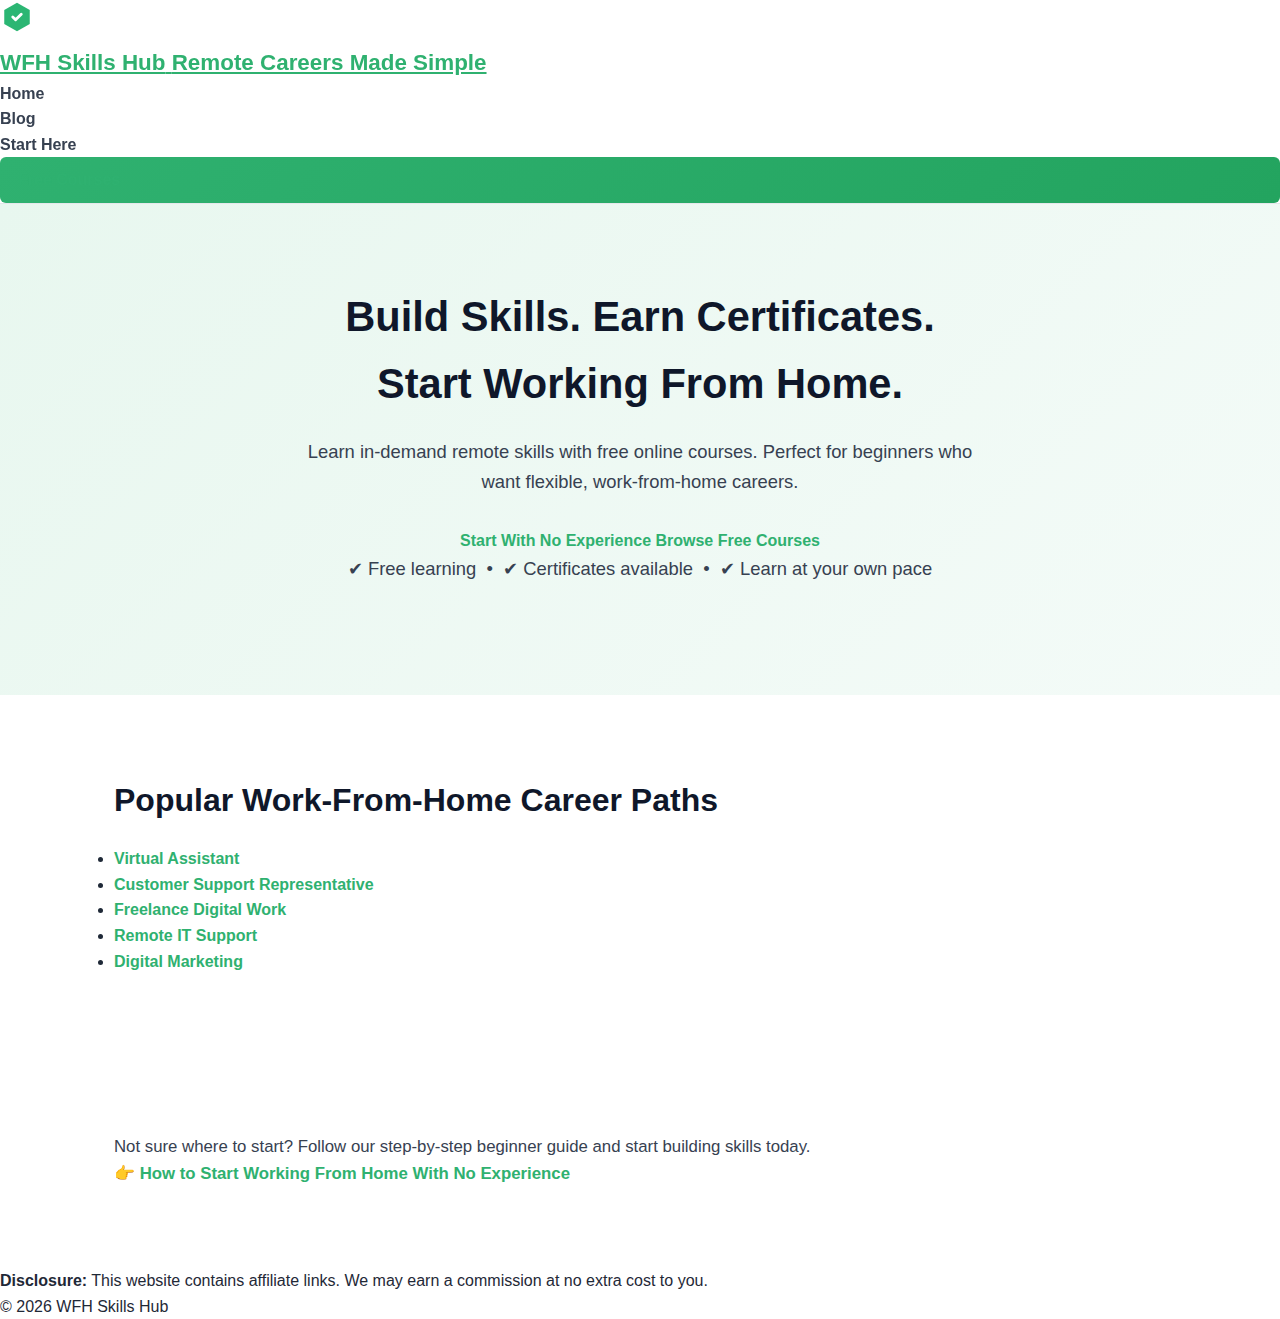
<file: Index.html>
<!DOCTYPE html>
<html lang="en">
<head>
  <meta charset="UTF-8" />
  <meta name="viewport" content="width=device-width, initial-scale=1.0" />

  <title>WFH Skills Hub – Learn Skills & Start Working From Home</title>
  <meta name="description" content="Discover beginner-friendly work-from-home careers and free online courses with certificates. Learn skills, get certified, and work remotely." />

  <link rel="stylesheet" href="/assets/css/style.css" />
</head>

<body>

<!-- ================= HEADER ================= -->
<header class="site-header">
  <div class="header-container">

    <!-- LOGO (OPTION 2 SVG) -->
    <div class="logo">
      <a href="/" class="logo-wrap">
        <svg width="34" height="34" viewBox="0 0 24 24" fill="none"
             xmlns="http://www.w3.org/2000/svg">
          <path d="M12 2L3 7V17L12 22L21 17V7L12 2Z"
                fill="#2bb673"/>
          <path d="M9 12L11 14L15 10"
                stroke="white"
                stroke-width="2"
                stroke-linecap="round"
                stroke-linejoin="round"/>
        </svg>
        <div>
          <span class="logo-text">WFH Skills Hub</span>
          <span class="logo-tagline">Remote Careers Made Simple</span>
        </div>
      </a>
    </div>

    <!-- NAV -->
    <nav class="main-nav">
      <ul>
        <li><a href="/">Home</a></li>
        <li><a href="/blog.html">Blog</a></li>
        <li><a href="/blog/work-from-home-no-experience.html">Start Here</a></li>
      </ul>
    </nav>

    <!-- CTA -->
    <div class="header-cta">
      <a href="https://alison.com/courses" target="_blank" rel="noopener noreferrer" class="cta-btn">
        Free Courses
      </a>
    </div>

  </div>
</header>

<!-- ================= HERO ================= -->
<section class="hero">
  <div class="hero-container">

    <div class="hero-content">
      <h1>
        Build Skills. Earn Certificates.<br />
        <span>Start Working From Home.</span>
      </h1>

      <p class="hero-subtitle">
        Learn in-demand remote skills with free online courses.
        Perfect for beginners who want flexible, work-from-home careers.
      </p>

      <div class="hero-cta">
        <a href="/blog/work-from-home-no-experience.html" class="btn-primary">
          Start With No Experience
        </a>

        <a href="https://alison.com/courses" target="_blank" rel="noopener noreferrer" class="btn-secondary">
          Browse Free Courses
        </a>
      </div>

      <p class="hero-trust">
        ✔ Free learning &nbsp;•&nbsp; ✔ Certificates available &nbsp;•&nbsp; ✔ Learn at your own pace
      </p>
    </div>

  </div>
</section>

<!-- ================= MAIN CONTENT ================= -->
<main class="container">

  <section>
    <h2>Popular Work-From-Home Career Paths</h2>
    <ul>
      <li><a href="/blog/virtual-assistant-work-from-home.html">Virtual Assistant</a></li>
      <li><a href="/blog/remote-customer-service-jobs.html">Customer Support Representative</a></li>
      <li><a href="/blog/best-online-courses-for-freelancers.html">Freelance Digital Work</a></li>
      <li><a href="/blog/remote-it-support-jobs.html">Remote IT Support</a></li>
      <li><a href="/blog/digital-marketing-courses-remote-jobs.html">Digital Marketing</a></li>
    </ul>
  </section>

  <section class="highlight">
    <p>
      Not sure where to start?
      Follow our step-by-step beginner guide and start building skills today.
    </p>
    <p>
      👉 <a href="/blog/work-from-home-no-experience.html">
        How to Start Working From Home With No Experience
      </a>
    </p>
  </section>

</main>

<!-- ================= FOOTER ================= -->
<footer>
  <p>
    <strong>Disclosure:</strong> This website contains affiliate links.
    We may earn a commission at no extra cost to you.
  </p>
  <p>© 2026 WFH Skills Hub</p>
</footer>

</body>
</html>
</file>
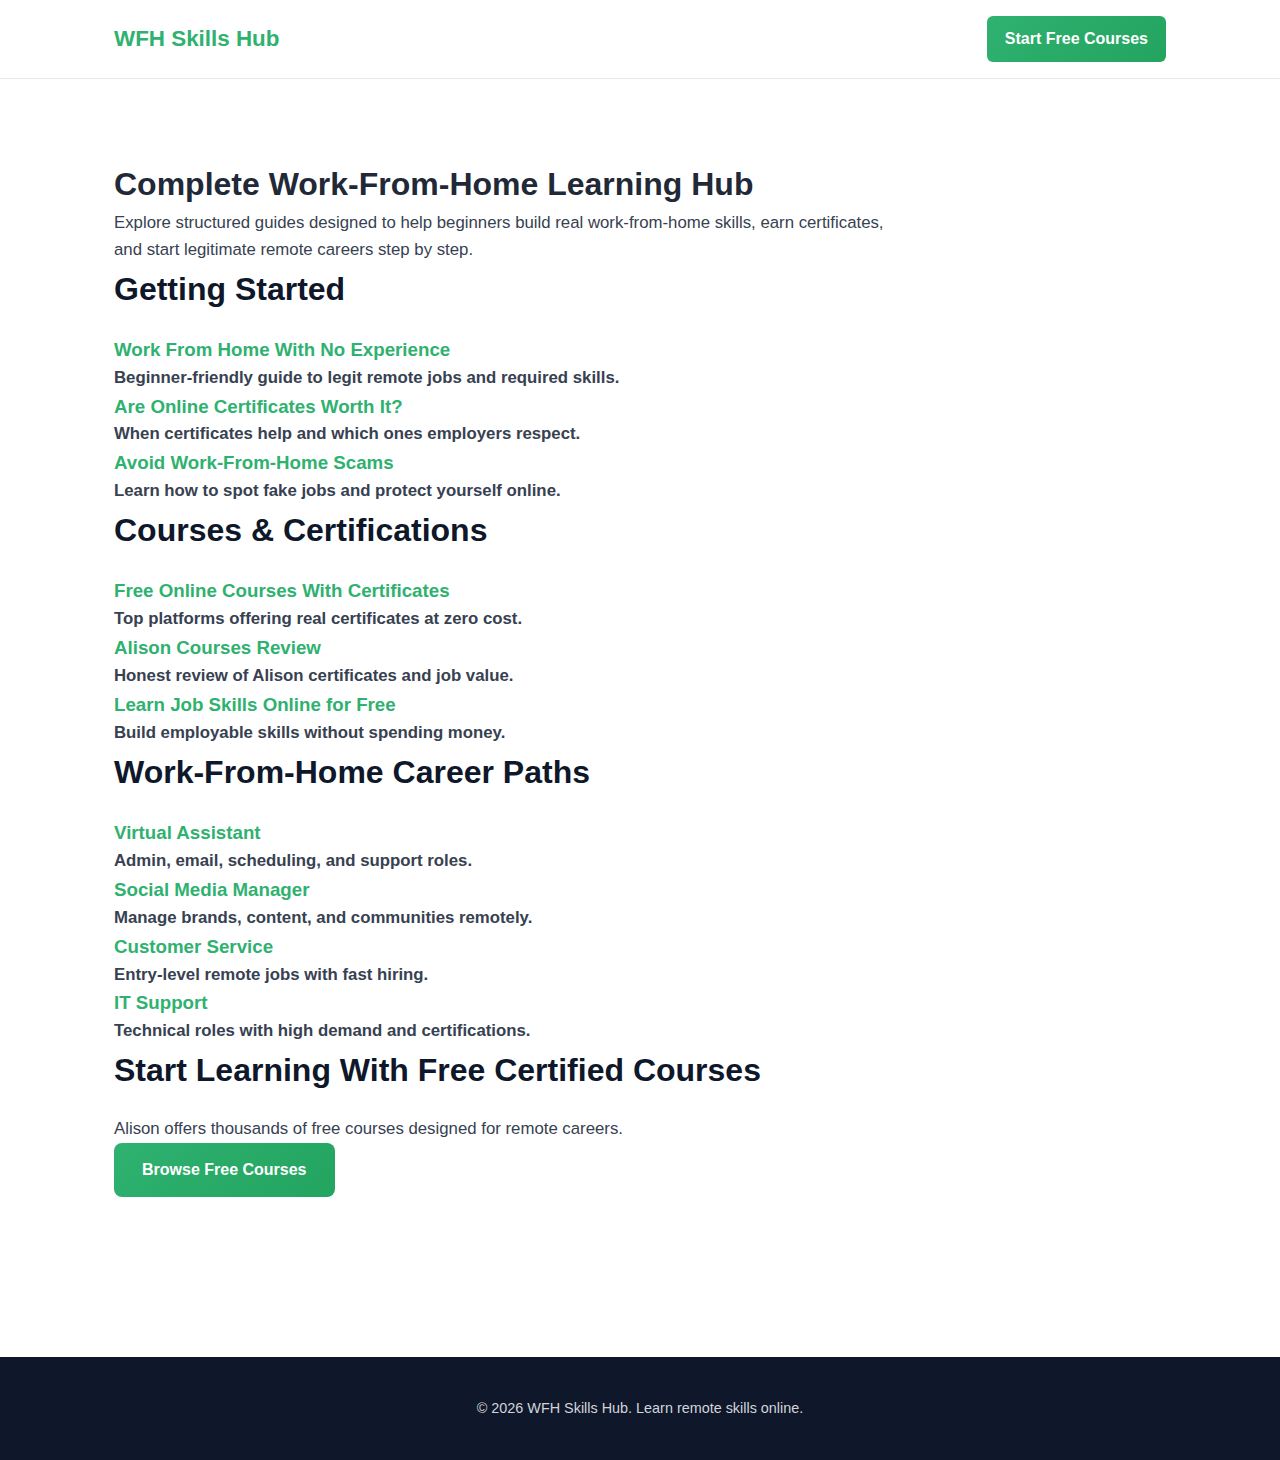
<file: pillar/work-from-home-skills.html>
<!DOCTYPE html>
<html lang="en">
<head>
  <meta charset="UTF-8">
  <title>Work From Home Skills & Free Online Courses (Complete Hub)</title>

  <meta name="description" content="Complete work-from-home learning hub. Explore beginner guides, free online courses with certificates, and legitimate remote career paths.">
  <meta name="viewport" content="width=device-width, initial-scale=1.0">

  <!-- CSS -->
  <link rel="stylesheet" href="../assets/css/style.css">

  <!-- SEO -->
  <link rel="canonical" href="https://nausica-20.github.io/wfh-skills-hub/pillar/work-from-home-skills.html">
</head>

<body>

<!-- ================= HEADER ================= -->
<header class="site-header">
  <div class="container header-container">
    <a href="../index.html" class="logo">WFH Skills Hub</a>

    <a href="https://alison.com/?utm_source=affiliate&utm_medium=pillar&utm_campaign=wfh"
       class="header-cta"
       target="_blank"
       rel="nofollow noopener">
      Start Free Courses
    </a>
  </div>
</header>

<!-- ================= MAIN ================= -->
<main>

<!-- ================= HUB ================= -->
<section class="hub">
  <div class="container">

    <h1>Complete Work-From-Home Learning Hub</h1>
    <p class="hub-intro">
      Explore structured guides designed to help beginners build real work-from-home skills,
      earn certificates, and start legitimate remote careers step by step.
    </p>

    <!-- BEGINNERS -->
    <h2 class="hub-section-title">Getting Started</h2>
    <div class="hub-grid">

      <a href="../posts/work-from-home-no-experience.html" class="hub-card">
        <h3>Work From Home With No Experience</h3>
        <p>Beginner-friendly guide to legit remote jobs and required skills.</p>
      </a>

      <a href="../posts/online-certificates-worth-it.html" class="hub-card">
        <h3>Are Online Certificates Worth It?</h3>
        <p>When certificates help and which ones employers respect.</p>
      </a>

      <a href="../posts/legit-work-from-home-jobs.html" class="hub-card">
        <h3>Avoid Work-From-Home Scams</h3>
        <p>Learn how to spot fake jobs and protect yourself online.</p>
      </a>

    </div>

    <!-- COURSES -->
    <h2 class="hub-section-title">Courses & Certifications</h2>
    <div class="hub-grid hub-courses">

      <a href="../posts/free-online-courses-certificates.html" class="hub-card">
        <h3>Free Online Courses With Certificates</h3>
        <p>Top platforms offering real certificates at zero cost.</p>
      </a>

      <a href="../posts/alison-review.html" class="hub-card">
        <h3>Alison Courses Review</h3>
        <p>Honest review of Alison certificates and job value.</p>
      </a>

      <a href="../posts/learn-skills-online-free.html" class="hub-card">
        <h3>Learn Job Skills Online for Free</h3>
        <p>Build employable skills without spending money.</p>
      </a>

    </div>

    <!-- CAREERS -->
    <h2 class="hub-section-title">Work-From-Home Career Paths</h2>
    <div class="hub-grid">

      <a href="../posts/virtual-assistant-skills.html" class="hub-card">
        <h3>Virtual Assistant</h3>
        <p>Admin, email, scheduling, and support roles.</p>
      </a>

      <a href="../posts/social-media-manager-career.html" class="hub-card">
        <h3>Social Media Manager</h3>
        <p>Manage brands, content, and communities remotely.</p>
      </a>

      <a href="../posts/remote-customer-service-jobs.html" class="hub-card">
        <h3>Customer Service</h3>
        <p>Entry-level remote jobs with fast hiring.</p>
      </a>

      <a href="../posts/it-support-remote-jobs.html" class="hub-card">
        <h3>IT Support</h3>
        <p>Technical roles with high demand and certifications.</p>
      </a>

    </div>

    <!-- CTA -->
    <div class="hub-cta">
      <h2>Start Learning With Free Certified Courses</h2>
      <p>Alison offers thousands of free courses designed for remote careers.</p>
      <a href="https://alison.com/?utm_source=affiliate&utm_medium=pillar_cta&utm_campaign=wfh"
         class="primary-cta"
         target="_blank"
         rel="nofollow noopener">
        Browse Free Courses
      </a>
    </div>

  </div>
</section>

</main>

<!-- ================= FOOTER ================= -->
<footer class="site-footer">
  <div class="container">
    <p>© 2026 WFH Skills Hub. Learn remote skills online.</p>
  </div>
</footer>

</body>
</html>

</body>
</html>
</file>
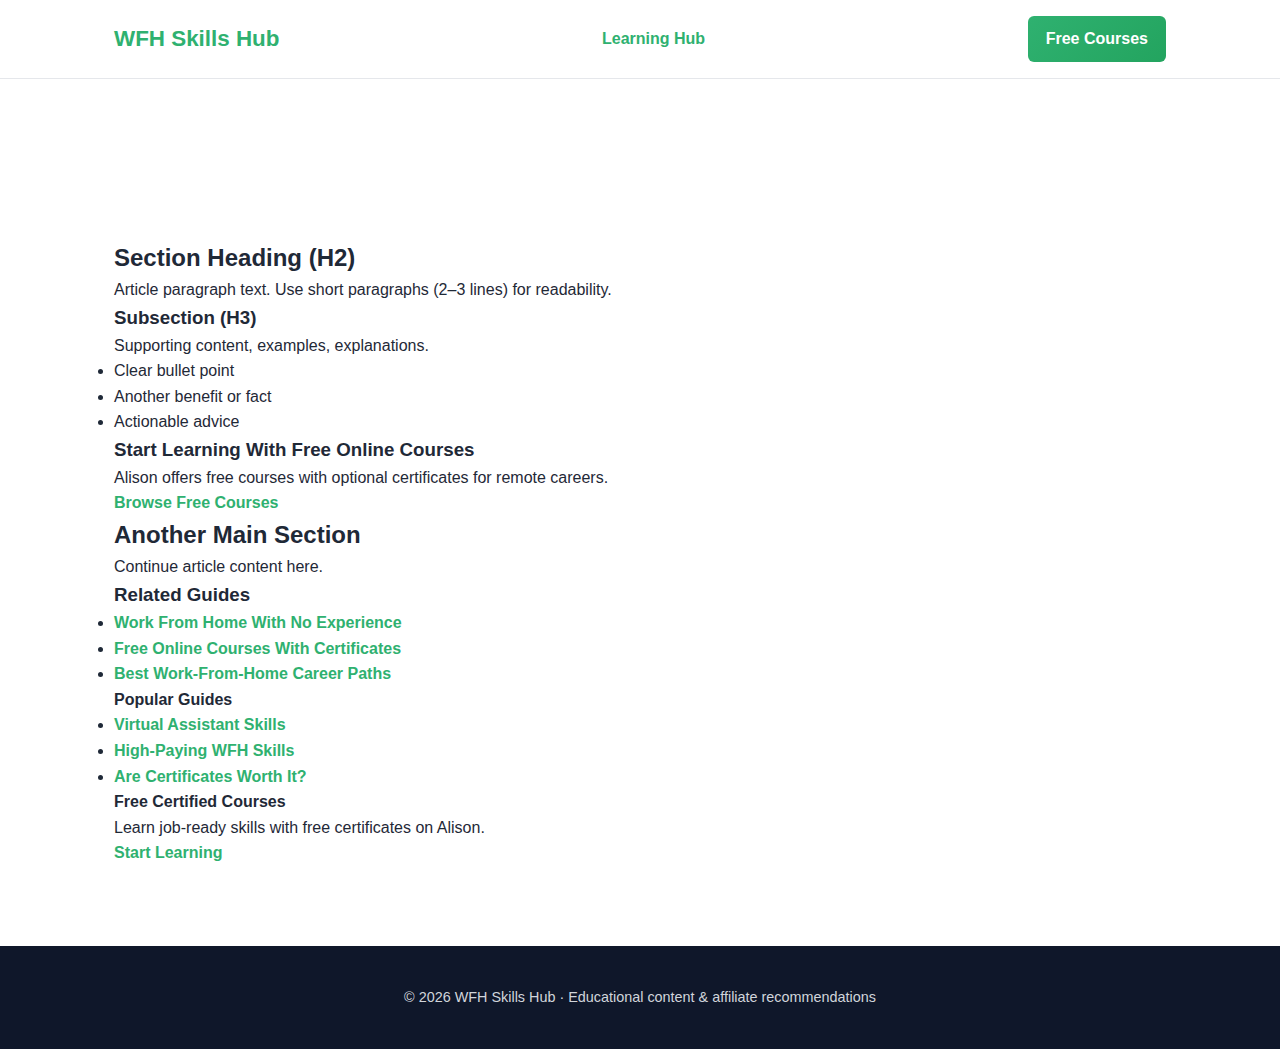
<file: posts/article-template.html>
<!DOCTYPE html>
<html lang="en">
<head>
  <meta charset="UTF-8">

  <title><!-- ARTICLE TITLE HERE --></title>
  <meta name="description" content="<!-- META DESCRIPTION HERE -->">

  <meta name="viewport" content="width=device-width, initial-scale=1.0">
  <link rel="canonical" href="<!-- CANONICAL URL -->">

  <!-- CSS -->
  <link rel="stylesheet" href="../assets/css/style.css">
</head>

<body>

<!-- ================= HEADER ================= -->
<header class="site-header">
  <div class="container header-flex">
    <a href="../index.html" class="logo">WFH Skills Hub</a>

    <a href="../pillar.html" class="nav-link">Learning Hub</a>

    <a href="https://alison.com/?utm_source=affiliate&utm_medium=article&utm_campaign=wfh"
       class="header-cta"
       target="_blank"
       rel="nofollow noopener">
       Free Courses
    </a>
  </div>
</header>

<!-- ================= ARTICLE HERO ================= -->
<section class="article-hero">
  <div class="container">
    <h1><!-- H1 ARTICLE TITLE --></h1>
    <p class="article-intro">
      <!-- Short hook paragraph (2–3 lines max) -->
    </p>
  </div>
</section>

<!-- ================= ARTICLE CONTENT ================= -->
<main class="article-content">
  <div class="container article-layout">

    <!-- MAIN ARTICLE -->
    <article class="article-body">

      <h2>Section Heading (H2)</h2>
      <p>
        Article paragraph text. Use short paragraphs (2–3 lines) for readability.
      </p>

      <h3>Subsection (H3)</h3>
      <p>
        Supporting content, examples, explanations.
      </p>

      <ul>
        <li>Clear bullet point</li>
        <li>Another benefit or fact</li>
        <li>Actionable advice</li>
      </ul>

      <!-- AFFILIATE CTA -->
      <div class="article-cta">
        <h3>Start Learning With Free Online Courses</h3>
        <p>
          Alison offers free courses with optional certificates for remote careers.
        </p>
        <a href="https://alison.com/?utm_source=affiliate&utm_medium=article&utm_campaign=wfh_cta"
           target="_blank"
           rel="nofollow noopener"
           class="cta-button">
           Browse Free Courses
        </a>
      </div>

      <h2>Another Main Section</h2>
      <p>
        Continue article content here.
      </p>

      <!-- INTERNAL LINKS -->
      <div class="article-links">
        <h3>Related Guides</h3>
        <ul>
          <li><a href="work-from-home-no-experience.html">Work From Home With No Experience</a></li>
          <li><a href="free-online-courses-certificates.html">Free Online Courses With Certificates</a></li>
          <li><a href="work-from-home-career-paths.html">Best Work-From-Home Career Paths</a></li>
        </ul>
      </div>

    </article>

    <!-- SIDEBAR -->
    <aside class="article-sidebar">
      <div class="sidebar-box">
        <h4>Popular Guides</h4>
        <ul>
          <li><a href="virtual-assistant-skills.html">Virtual Assistant Skills</a></li>
          <li><a href="high-paying-wfh-skills.html">High-Paying WFH Skills</a></li>
          <li><a href="online-certificates-worth-it.html">Are Certificates Worth It?</a></li>
        </ul>
      </div>

      <div class="sidebar-box highlight-box">
        <h4>Free Certified Courses</h4>
        <p>
          Learn job-ready skills with free certificates on Alison.
        </p>
        <a href="https://alison.com/?utm_source=affiliate&utm_medium=sidebar&utm_campaign=wfh"
           target="_blank"
           rel="nofollow noopener"
           class="sidebar-cta">
           Start Learning
        </a>
      </div>
    </aside>

  </div>
</main>

<!-- ================= FOOTER ================= -->
<footer class="site-footer">
  <div class="container">
    <p>© 2026 WFH Skills Hub · Educational content & affiliate recommendations</p>
  </div>
</footer>

</body>
</html>
</file>
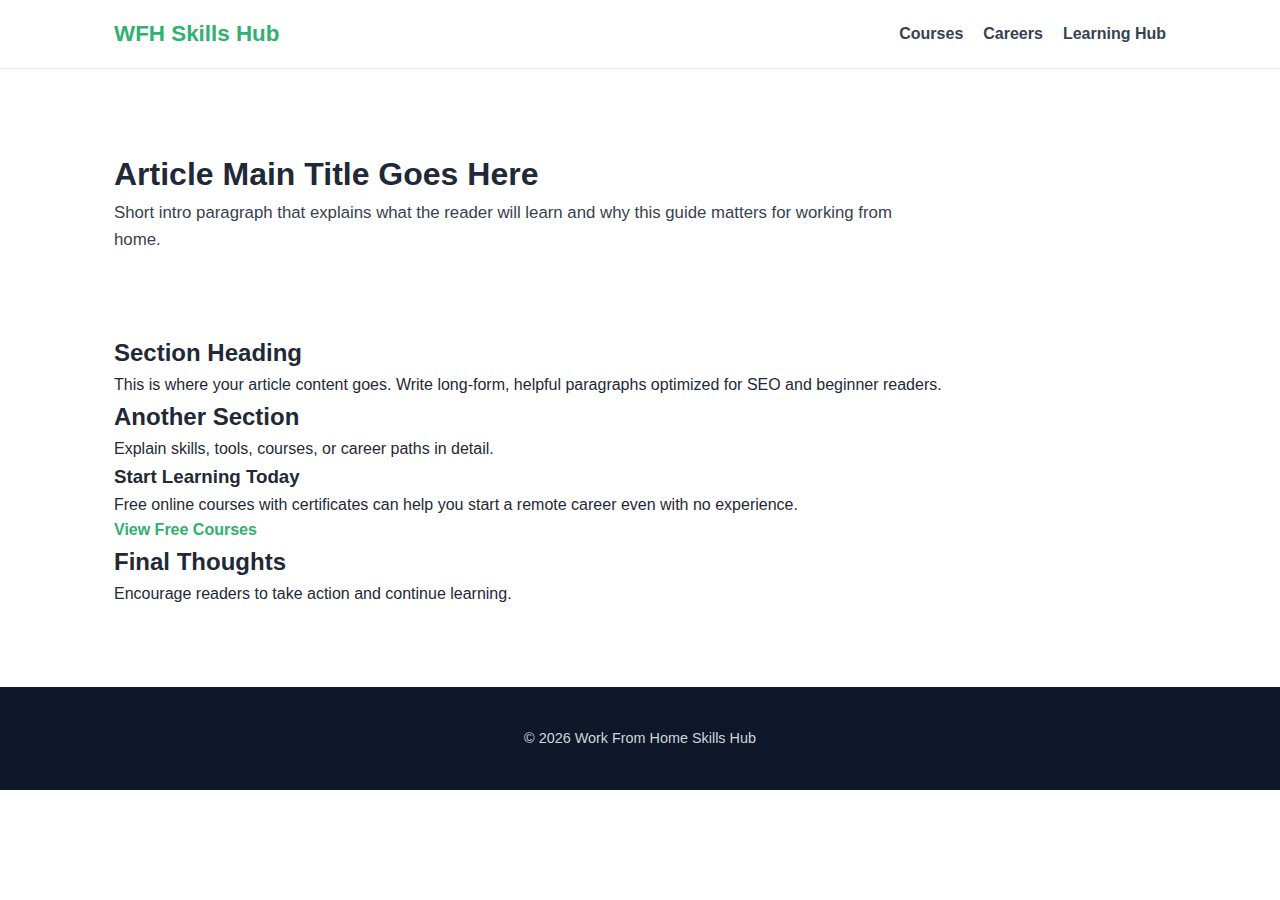
<file: posts/article.html>
<!DOCTYPE html>
<html lang="en">
<head>
  <meta charset="UTF-8">
  <title>Article Title | Work From Home Skills Hub</title>
  <meta name="description" content="Complete guide to work from home skills, online courses, and remote career paths for beginners.">

  <!-- MOBILE -->
  <meta name="viewport" content="width=device-width, initial-scale=1.0">

  <!-- CSS (RELATIVE PATH – GITHUB PAGES SAFE) -->
  <link rel="stylesheet" href="../assets/css/style.css">

</head>
<body>

<!-- =========================
     HEADER
========================= -->
<header class="site-header">
  <div class="container">
    <a href="../index.html" class="logo">WFH Skills Hub</a>

    <nav class="main-nav">
      <a href="../index.html#courses">Courses</a>
      <a href="../index.html#careers">Careers</a>
      <a href="../index.html#hub">Learning Hub</a>
    </nav>
  </div>
</header>

<!-- =========================
     ARTICLE HERO
========================= -->
<section class="article-hero">
  <div class="container">
    <h1>Article Main Title Goes Here</h1>
    <p class="article-intro">
      Short intro paragraph that explains what the reader will learn and why this guide matters for working from home.
    </p>
  </div>
</section>

<!-- =========================
     ARTICLE CONTENT
========================= -->
<main class="article-content">
  <div class="container">

    <h2>Section Heading</h2>
    <p>
      This is where your article content goes. Write long-form, helpful paragraphs optimized for SEO and beginner readers.
    </p>

    <h2>Another Section</h2>
    <p>
      Explain skills, tools, courses, or career paths in detail.
    </p>

    <!-- CTA BOX -->
    <div class="cta-box">
      <h3>Start Learning Today</h3>
      <p>
        Free online courses with certificates can help you start a remote career even with no experience.
      </p>
      <a href="#" class="btn-primary">View Free Courses</a>
    </div>

    <h2>Final Thoughts</h2>
    <p>
      Encourage readers to take action and continue learning.
    </p>

  </div>
</main>

<!-- =========================
     FOOTER
========================= -->
<footer class="site-footer">
  <div class="container">
    <p>© 2026 Work From Home Skills Hub</p>
  </div>
</footer>

</body>
</html>
</file>
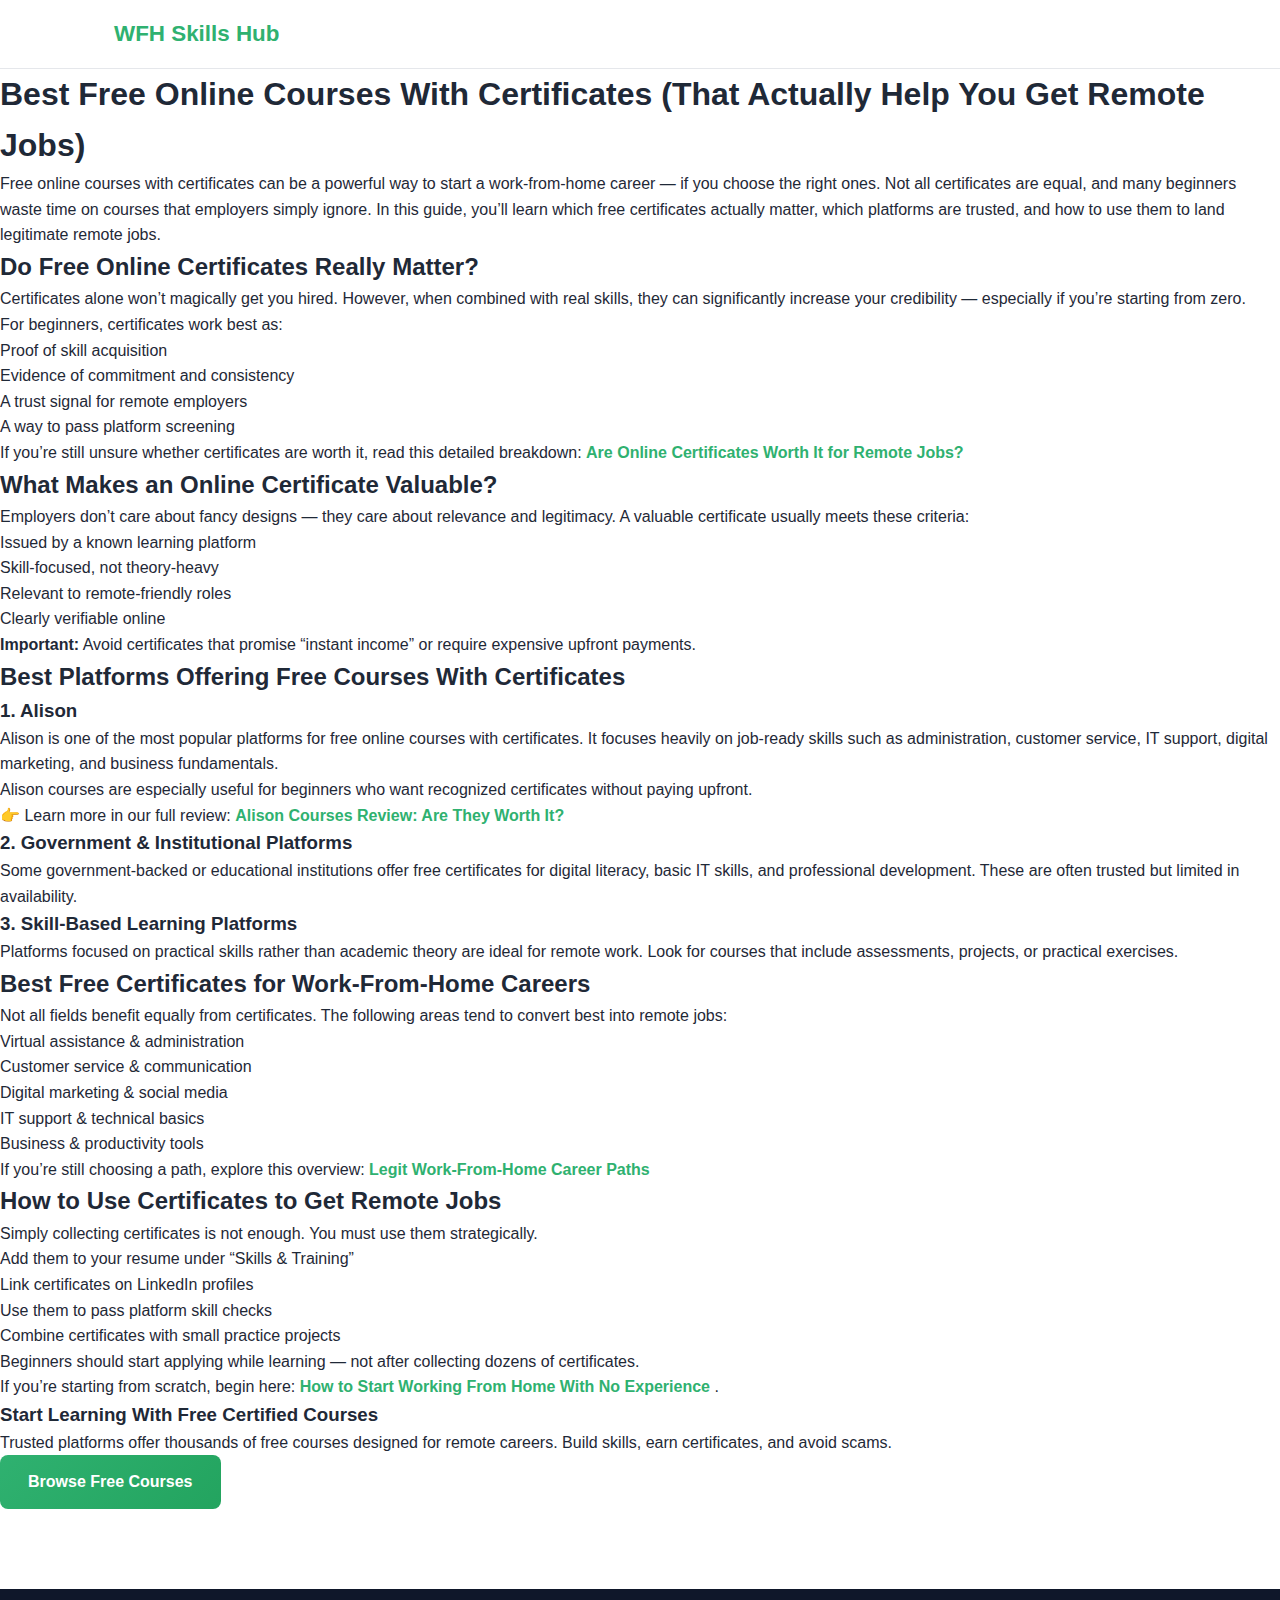
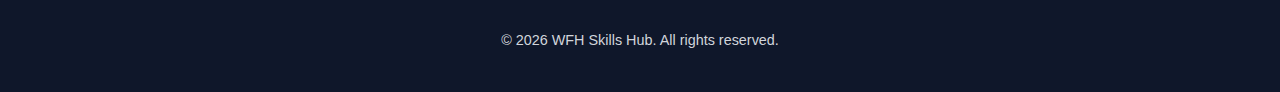
<file: posts/free-online-courses-certificates.html>
<!DOCTYPE html>
<html lang="en">
<head>
  <meta charset="UTF-8">
  <title>Best Free Online Courses With Certificates (That Actually Help You Get Remote Jobs)</title>

  <meta name="description" content="Discover the best free online courses with certificates that actually help you get remote jobs. Learn which platforms employers trust and how to use certificates effectively.">

  <meta name="viewport" content="width=device-width, initial-scale=1.0">

  <!-- CSS -->
  <link rel="stylesheet" href="../assets/css/style.css">
</head>

<body>

<header class="site-header">
  <div class="container">
    <a href="../index.html" class="logo">WFH Skills Hub</a>
  </div>
</header>

<main class="article-wrapper">

  <article class="article-content">

    <!-- H1 -->
    <h1>Best Free Online Courses With Certificates (That Actually Help You Get Remote Jobs)</h1>

    <!-- INTRO -->
    <p class="article-intro">
      Free online courses with certificates can be a powerful way to start a work-from-home career —
      if you choose the right ones.
      Not all certificates are equal, and many beginners waste time on courses
      that employers simply ignore.
      In this guide, you’ll learn which free certificates actually matter,
      which platforms are trusted, and how to use them to land legitimate remote jobs.
    </p>

    <!-- SECTION -->
    <h2>Do Free Online Certificates Really Matter?</h2>
    <p>
      Certificates alone won’t magically get you hired.
      However, when combined with real skills,
      they can significantly increase your credibility — especially if you’re starting from zero.
    </p>

    <p>
      For beginners, certificates work best as:
    </p>

    <ul class="article-list">
      <li>Proof of skill acquisition</li>
      <li>Evidence of commitment and consistency</li>
      <li>A trust signal for remote employers</li>
      <li>A way to pass platform screening</li>
    </ul>

    <p>
      If you’re still unsure whether certificates are worth it,
      read this detailed breakdown:
      <a href="online-certificates-worth-it.html">
        Are Online Certificates Worth It for Remote Jobs?
      </a>
    </p>

    <!-- SECTION -->
    <h2>What Makes an Online Certificate Valuable?</h2>
    <p>
      Employers don’t care about fancy designs —
      they care about relevance and legitimacy.
      A valuable certificate usually meets these criteria:
    </p>

    <ul class="article-list">
      <li>Issued by a known learning platform</li>
      <li>Skill-focused, not theory-heavy</li>
      <li>Relevant to remote-friendly roles</li>
      <li>Clearly verifiable online</li>
    </ul>

    <div class="article-callout">
      <strong>Important:</strong> Avoid certificates that promise “instant income”
      or require expensive upfront payments.
    </div>

    <!-- SECTION -->
    <h2>Best Platforms Offering Free Courses With Certificates</h2>

    <h3>1. Alison</h3>
    <p>
      Alison is one of the most popular platforms for free online courses with certificates.
      It focuses heavily on job-ready skills such as administration,
      customer service, IT support, digital marketing, and business fundamentals.
    </p>

    <p>
      Alison courses are especially useful for beginners who want
      recognized certificates without paying upfront.
    </p>

    <p>
      👉 Learn more in our full review:
      <a href="alison-review.html">Alison Courses Review: Are They Worth It?</a>
    </p>

    <h3>2. Government & Institutional Platforms</h3>
    <p>
      Some government-backed or educational institutions offer free certificates
      for digital literacy, basic IT skills, and professional development.
      These are often trusted but limited in availability.
    </p>

    <h3>3. Skill-Based Learning Platforms</h3>
    <p>
      Platforms focused on practical skills rather than academic theory
      are ideal for remote work.
      Look for courses that include assessments, projects, or practical exercises.
    </p>

    <!-- SECTION -->
    <h2>Best Free Certificates for Work-From-Home Careers</h2>
    <p>
      Not all fields benefit equally from certificates.
      The following areas tend to convert best into remote jobs:
    </p>

    <ul class="article-list">
      <li>Virtual assistance & administration</li>
      <li>Customer service & communication</li>
      <li>Digital marketing & social media</li>
      <li>IT support & technical basics</li>
      <li>Business & productivity tools</li>
    </ul>

    <p>
      If you’re still choosing a path,
      explore this overview:
      <a href="work-from-home-career-paths.html">
        Legit Work-From-Home Career Paths
      </a>
    </p>

    <!-- SECTION -->
    <h2>How to Use Certificates to Get Remote Jobs</h2>
    <p>
      Simply collecting certificates is not enough.
      You must use them strategically.
    </p>

    <ul class="article-list">
      <li>Add them to your resume under “Skills & Training”</li>
      <li>Link certificates on LinkedIn profiles</li>
      <li>Use them to pass platform skill checks</li>
      <li>Combine certificates with small practice projects</li>
    </ul>

    <p>
      Beginners should start applying while learning —
      not after collecting dozens of certificates.
    </p>

    <!-- INTERNAL LINK -->
    <p>
      If you’re starting from scratch,
      begin here:
      <a href="work-from-home-no-experience.html">
        How to Start Working From Home With No Experience
      </a>.
    </p>

    <!-- CTA -->
    <div class="article-cta">
      <h3>Start Learning With Free Certified Courses</h3>
      <p>
        Trusted platforms offer thousands of free courses designed for remote careers.
        Build skills, earn certificates, and avoid scams.
      </p>
      <a href="#" class="primary-cta">Browse Free Courses</a>
    </div>

  </article>

</main>

<footer class="site-footer">
  <div class="container">
    <p>© 2026 WFH Skills Hub. All rights reserved.</p>
  </div>
</footer>

</body>
</html>
</file>
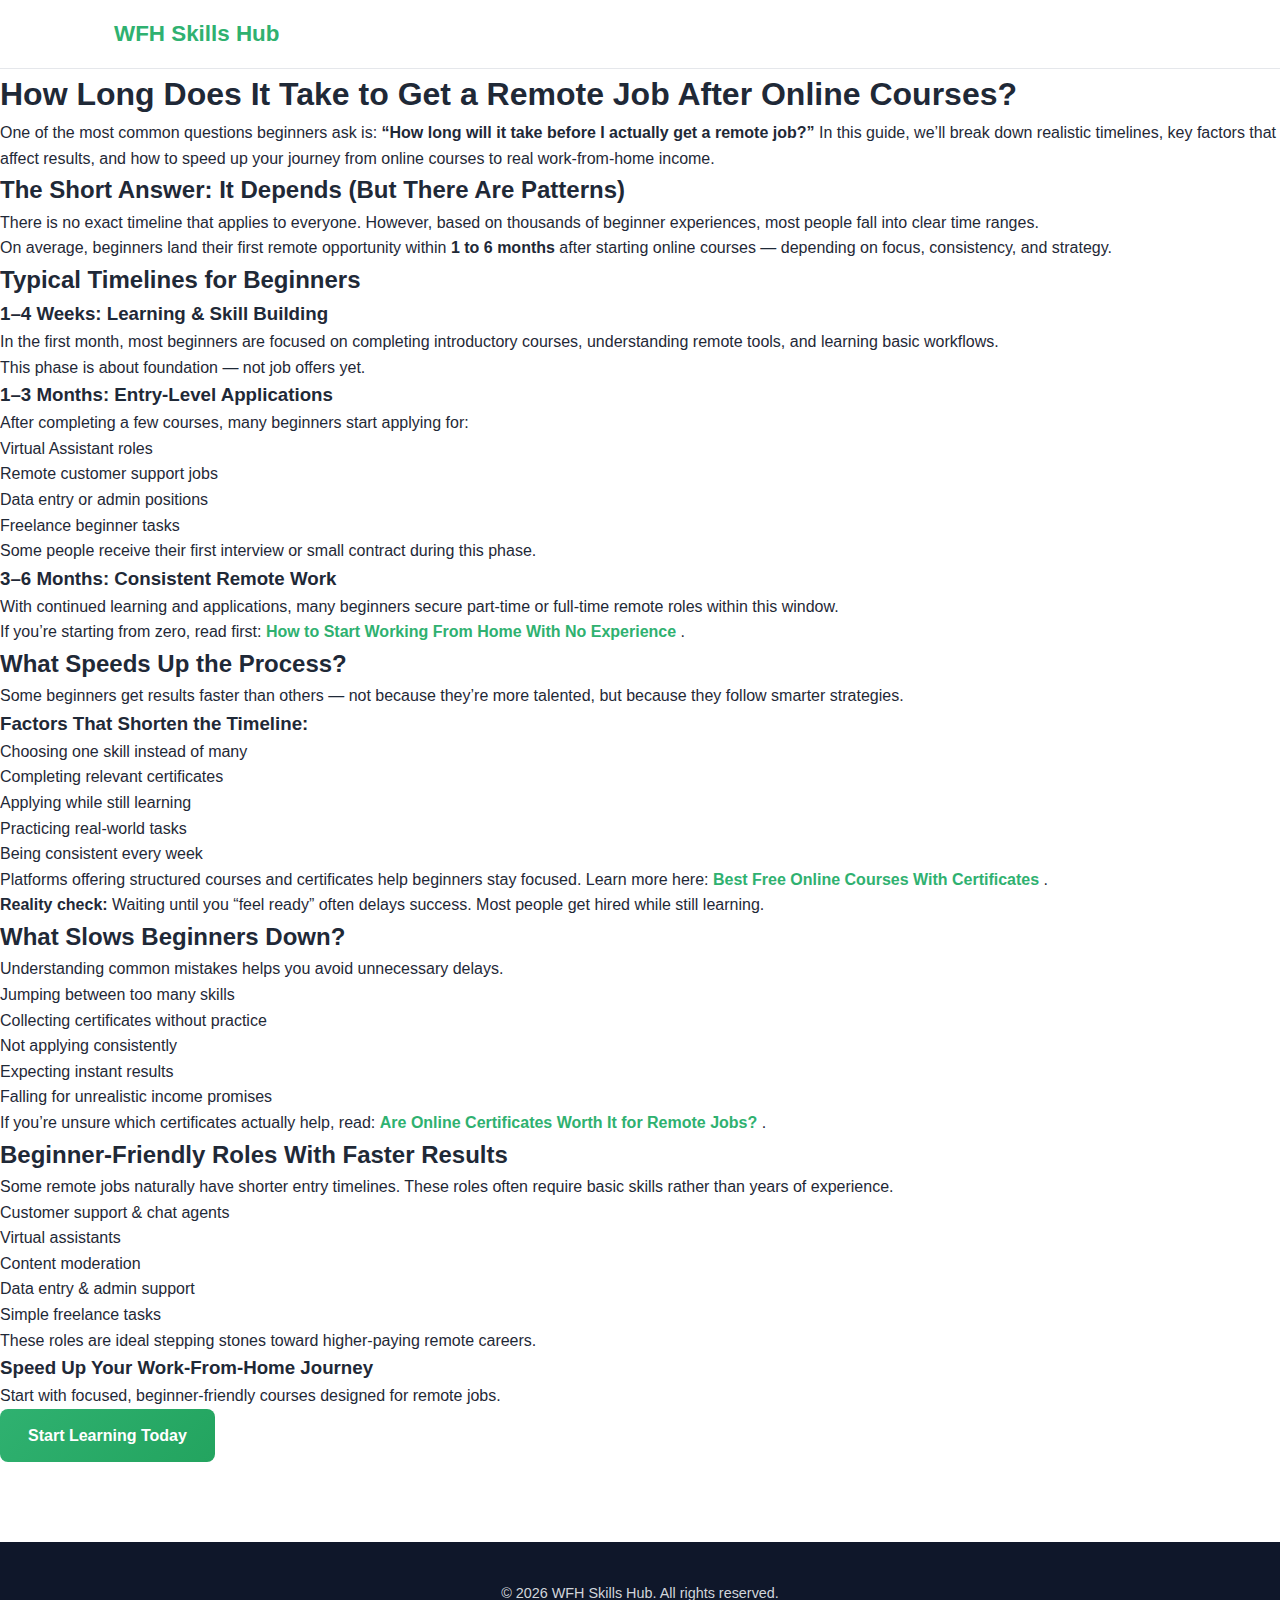
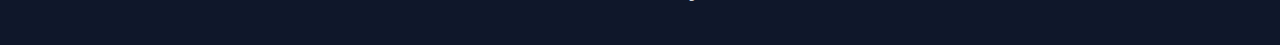
<file: posts/how-long-get-remote-job.html>
<!DOCTYPE html>
<html lang="en">
<head>
  <meta charset="UTF-8">
  <title>How Long Does It Take to Get a Remote Job After Online Courses?</title>

  <meta name="description" content="How long does it take to get a remote job after online courses? Learn realistic timelines, beginner strategies, and how to speed up your work-from-home results.">

  <meta name="viewport" content="width=device-width, initial-scale=1.0">

  <!-- CSS -->
  <link rel="stylesheet" href="../assets/css/style.css">
</head>

<body>

<header class="site-header">
  <div class="container">
    <a href="../index.html" class="logo">WFH Skills Hub</a>
  </div>
</header>

<main class="article-wrapper">

  <article class="article-content">

    <!-- H1 -->
    <h1>How Long Does It Take to Get a Remote Job After Online Courses?</h1>

    <!-- INTRO -->
    <p class="article-intro">
      One of the most common questions beginners ask is:
      <strong>“How long will it take before I actually get a remote job?”</strong>
      In this guide, we’ll break down realistic timelines, key factors that affect results,
      and how to speed up your journey from online courses to real work-from-home income.
    </p>

    <!-- SECTION -->
    <h2>The Short Answer: It Depends (But There Are Patterns)</h2>
    <p>
      There is no exact timeline that applies to everyone.
      However, based on thousands of beginner experiences, most people fall into clear time ranges.
    </p>

    <p>
      On average, beginners land their first remote opportunity within
      <strong>1 to 6 months</strong> after starting online courses — depending on focus, consistency, and strategy.
    </p>

    <!-- SECTION -->
    <h2>Typical Timelines for Beginners</h2>

    <h3>1–4 Weeks: Learning & Skill Building</h3>
    <p>
      In the first month, most beginners are focused on completing introductory courses,
      understanding remote tools, and learning basic workflows.
    </p>

    <p>
      This phase is about foundation — not job offers yet.
    </p>

    <h3>1–3 Months: Entry-Level Applications</h3>
    <p>
      After completing a few courses, many beginners start applying for:
    </p>

    <ul class="article-list">
      <li>Virtual Assistant roles</li>
      <li>Remote customer support jobs</li>
      <li>Data entry or admin positions</li>
      <li>Freelance beginner tasks</li>
    </ul>

    <p>
      Some people receive their first interview or small contract during this phase.
    </p>

    <h3>3–6 Months: Consistent Remote Work</h3>
    <p>
      With continued learning and applications, many beginners secure
      part-time or full-time remote roles within this window.
    </p>

    <!-- INTERNAL LINK -->
    <p>
      If you’re starting from zero, read first:
      <a href="work-from-home-no-experience.html">
        How to Start Working From Home With No Experience
      </a>.
    </p>

    <!-- SECTION -->
    <h2>What Speeds Up the Process?</h2>
    <p>
      Some beginners get results faster than others — not because they’re more talented,
      but because they follow smarter strategies.
    </p>

    <h3>Factors That Shorten the Timeline:</h3>
    <ul class="article-list">
      <li>Choosing one skill instead of many</li>
      <li>Completing relevant certificates</li>
      <li>Applying while still learning</li>
      <li>Practicing real-world tasks</li>
      <li>Being consistent every week</li>
    </ul>

    <p>
      Platforms offering structured courses and certificates help beginners stay focused.
      Learn more here:
      <a href="free-online-courses-certificates.html">
        Best Free Online Courses With Certificates
      </a>.
    </p>

    <!-- CALLOUT -->
    <div class="article-callout">
      <strong>Reality check:</strong> Waiting until you “feel ready” often delays success.
      Most people get hired while still learning.
    </div>

    <!-- SECTION -->
    <h2>What Slows Beginners Down?</h2>
    <p>
      Understanding common mistakes helps you avoid unnecessary delays.
    </p>

    <ul class="article-list">
      <li>Jumping between too many skills</li>
      <li>Collecting certificates without practice</li>
      <li>Not applying consistently</li>
      <li>Expecting instant results</li>
      <li>Falling for unrealistic income promises</li>
    </ul>

    <p>
      If you’re unsure which certificates actually help, read:
      <a href="online-certificates-worth-it.html">
        Are Online Certificates Worth It for Remote Jobs?
      </a>.
    </p>

    <!-- SECTION -->
    <h2>Beginner-Friendly Roles With Faster Results</h2>
    <p>
      Some remote jobs naturally have shorter entry timelines.
      These roles often require basic skills rather than years of experience.
    </p>

    <ul class="article-list">
      <li>Customer support & chat agents</li>
      <li>Virtual assistants</li>
      <li>Content moderation</li>
      <li>Data entry & admin support</li>
      <li>Simple freelance tasks</li>
    </ul>

    <p>
      These roles are ideal stepping stones toward higher-paying remote careers.
    </p>

    <!-- CTA -->
    <div class="article-cta">
      <h3>Speed Up Your Work-From-Home Journey</h3>
      <p>
        Start with focused, beginner-friendly courses designed for remote jobs.
      </p>
      <a href="#" class="primary-cta">Start Learning Today</a>
    </div>

  </article>

</main>

<footer class="site-footer">
  <div class="container">
    <p>© 2026 WFH Skills Hub. All rights reserved.</p>
  </div>
</footer>

</body>
</html>
</file>
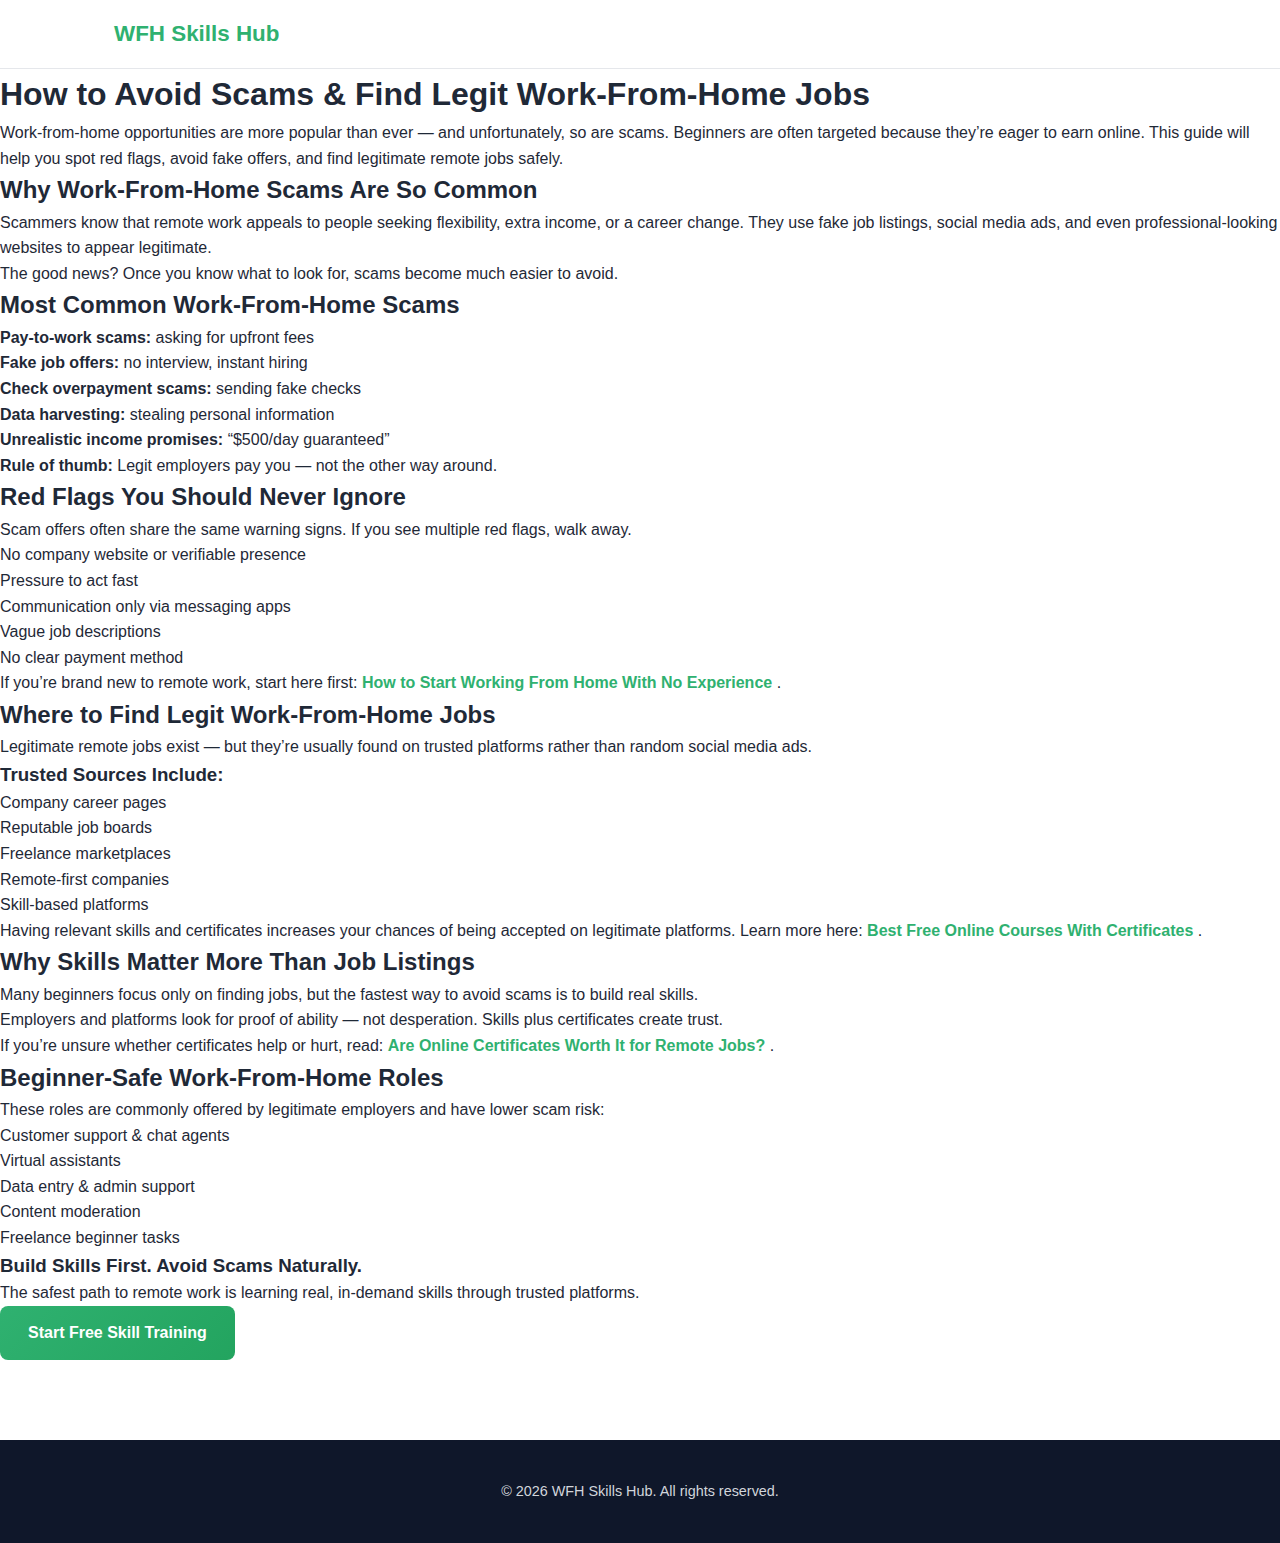
<file: posts/legit-work-from-home-jobs.html>
<!DOCTYPE html>
<html lang="en">
<head>
  <meta charset="UTF-8">
  <title>How to Avoid Scams & Find Legit Work-From-Home Jobs</title>

  <meta name="description" content="Learn how to avoid work-from-home scams and find legit remote jobs. Discover red flags, trusted platforms, and beginner-safe strategies.">

  <meta name="viewport" content="width=device-width, initial-scale=1.0">

  <!-- CSS -->
  <link rel="stylesheet" href="../assets/css/style.css">
</head>

<body>

<header class="site-header">
  <div class="container">
    <a href="../index.html" class="logo">WFH Skills Hub</a>
  </div>
</header>

<main class="article-wrapper">

  <article class="article-content">

    <!-- H1 -->
    <h1>How to Avoid Scams & Find Legit Work-From-Home Jobs</h1>

    <!-- INTRO -->
    <p class="article-intro">
      Work-from-home opportunities are more popular than ever — and unfortunately,
      so are scams.
      Beginners are often targeted because they’re eager to earn online.
      This guide will help you spot red flags, avoid fake offers,
      and find legitimate remote jobs safely.
    </p>

    <!-- SECTION -->
    <h2>Why Work-From-Home Scams Are So Common</h2>
    <p>
      Scammers know that remote work appeals to people seeking flexibility,
      extra income, or a career change.
      They use fake job listings, social media ads, and even professional-looking websites
      to appear legitimate.
    </p>

    <p>
      The good news? Once you know what to look for,
      scams become much easier to avoid.
    </p>

    <!-- SECTION -->
    <h2>Most Common Work-From-Home Scams</h2>

    <ul class="article-list">
      <li><strong>Pay-to-work scams:</strong> asking for upfront fees</li>
      <li><strong>Fake job offers:</strong> no interview, instant hiring</li>
      <li><strong>Check overpayment scams:</strong> sending fake checks</li>
      <li><strong>Data harvesting:</strong> stealing personal information</li>
      <li><strong>Unrealistic income promises:</strong> “$500/day guaranteed”</li>
    </ul>

    <div class="article-callout">
      <strong>Rule of thumb:</strong> Legit employers pay you — not the other way around.
    </div>

    <!-- SECTION -->
    <h2>Red Flags You Should Never Ignore</h2>
    <p>
      Scam offers often share the same warning signs.
      If you see multiple red flags, walk away.
    </p>

    <ul class="article-list">
      <li>No company website or verifiable presence</li>
      <li>Pressure to act fast</li>
      <li>Communication only via messaging apps</li>
      <li>Vague job descriptions</li>
      <li>No clear payment method</li>
    </ul>

    <!-- INTERNAL LINK -->
    <p>
      If you’re brand new to remote work, start here first:
      <a href="work-from-home-no-experience.html">
        How to Start Working From Home With No Experience
      </a>.
    </p>

    <!-- SECTION -->
    <h2>Where to Find Legit Work-From-Home Jobs</h2>
    <p>
      Legitimate remote jobs exist — but they’re usually found on trusted platforms
      rather than random social media ads.
    </p>

    <h3>Trusted Sources Include:</h3>
    <ul class="article-list">
      <li>Company career pages</li>
      <li>Reputable job boards</li>
      <li>Freelance marketplaces</li>
      <li>Remote-first companies</li>
      <li>Skill-based platforms</li>
    </ul>

    <p>
      Having relevant skills and certificates increases your chances
      of being accepted on legitimate platforms.
      Learn more here:
      <a href="free-online-courses-certificates.html">
        Best Free Online Courses With Certificates
      </a>.
    </p>

    <!-- SECTION -->
    <h2>Why Skills Matter More Than Job Listings</h2>
    <p>
      Many beginners focus only on finding jobs,
      but the fastest way to avoid scams is to build real skills.
    </p>

    <p>
      Employers and platforms look for proof of ability —
      not desperation.
      Skills plus certificates create trust.
    </p>

    <p>
      If you’re unsure whether certificates help or hurt,
      read:
      <a href="online-certificates-worth-it.html">
        Are Online Certificates Worth It for Remote Jobs?
      </a>.
    </p>

    <!-- SECTION -->
    <h2>Beginner-Safe Work-From-Home Roles</h2>
    <p>
      These roles are commonly offered by legitimate employers
      and have lower scam risk:
    </p>

    <ul class="article-list">
      <li>Customer support & chat agents</li>
      <li>Virtual assistants</li>
      <li>Data entry & admin support</li>
      <li>Content moderation</li>
      <li>Freelance beginner tasks</li>
    </ul>

    <!-- CTA -->
    <div class="article-cta">
      <h3>Build Skills First. Avoid Scams Naturally.</h3>
      <p>
        The safest path to remote work is learning real,
        in-demand skills through trusted platforms.
      </p>
      <a href="#" class="primary-cta">Start Free Skill Training</a>
    </div>

  </article>

</main>

<footer class="site-footer">
  <div class="container">
    <p>© 2026 WFH Skills Hub. All rights reserved.</p>
  </div>
</footer>

</body>
</html>
</file>
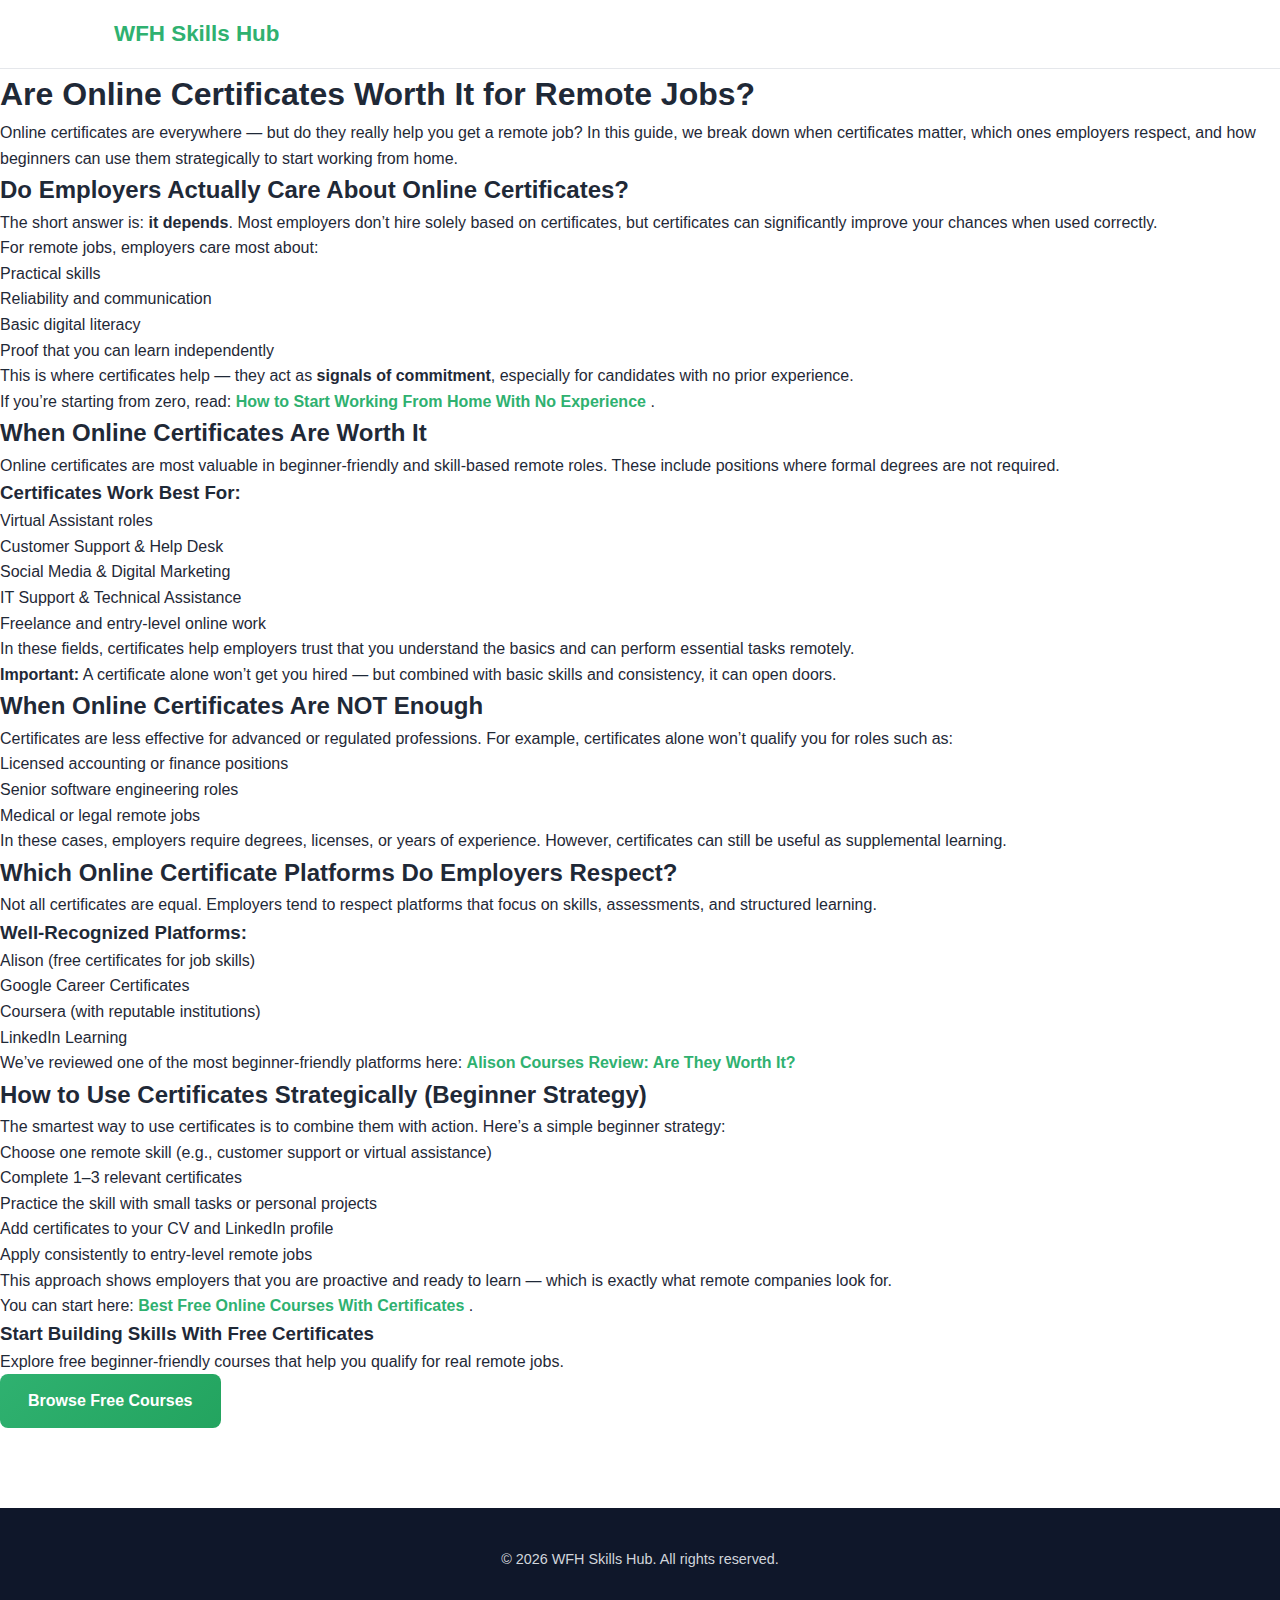
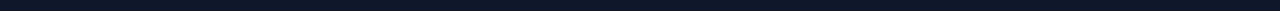
<file: posts/online-certificates-worth-it.html>
<!DOCTYPE html>
<html lang="en">
<head>
  <meta charset="UTF-8">
  <title>Are Online Certificates Worth It for Remote Jobs?</title>

  <meta name="description" content="Are online certificates worth it for remote jobs? Learn when certificates help, which platforms employers respect, and how beginners can use them to get hired.">

  <meta name="viewport" content="width=device-width, initial-scale=1.0">

  <!-- CSS -->
  <link rel="stylesheet" href="../assets/css/style.css">
</head>

<body>

<header class="site-header">
  <div class="container">
    <a href="../index.html" class="logo">WFH Skills Hub</a>
  </div>
</header>

<main class="article-wrapper">

  <article class="article-content">

    <!-- H1 -->
    <h1>Are Online Certificates Worth It for Remote Jobs?</h1>

    <!-- INTRO -->
    <p class="article-intro">
      Online certificates are everywhere — but do they really help you get a remote job?
      In this guide, we break down when certificates matter, which ones employers respect,
      and how beginners can use them strategically to start working from home.
    </p>

    <!-- SECTION -->
    <h2>Do Employers Actually Care About Online Certificates?</h2>
    <p>
      The short answer is: <strong>it depends</strong>. Most employers don’t hire solely based on certificates,
      but certificates can significantly improve your chances when used correctly.
    </p>

    <p>
      For remote jobs, employers care most about:
    </p>

    <ul class="article-list">
      <li>Practical skills</li>
      <li>Reliability and communication</li>
      <li>Basic digital literacy</li>
      <li>Proof that you can learn independently</li>
    </ul>

    <p>
      This is where certificates help — they act as <strong>signals of commitment</strong>,
      especially for candidates with no prior experience.
    </p>

    <!-- INTERNAL LINK -->
    <p>
      If you’re starting from zero, read:
      <a href="work-from-home-no-experience.html">
        How to Start Working From Home With No Experience
      </a>.
    </p>

    <!-- SECTION -->
    <h2>When Online Certificates Are Worth It</h2>
    <p>
      Online certificates are most valuable in beginner-friendly and skill-based remote roles.
      These include positions where formal degrees are not required.
    </p>

    <h3>Certificates Work Best For:</h3>
    <ul class="article-list">
      <li>Virtual Assistant roles</li>
      <li>Customer Support & Help Desk</li>
      <li>Social Media & Digital Marketing</li>
      <li>IT Support & Technical Assistance</li>
      <li>Freelance and entry-level online work</li>
    </ul>

    <p>
      In these fields, certificates help employers trust that you understand the basics
      and can perform essential tasks remotely.
    </p>

    <!-- CALLOUT -->
    <div class="article-callout">
      <strong>Important:</strong> A certificate alone won’t get you hired — but combined with
      basic skills and consistency, it can open doors.
    </div>

    <!-- SECTION -->
    <h2>When Online Certificates Are NOT Enough</h2>
    <p>
      Certificates are less effective for advanced or regulated professions.
      For example, certificates alone won’t qualify you for roles such as:
    </p>

    <ul class="article-list">
      <li>Licensed accounting or finance positions</li>
      <li>Senior software engineering roles</li>
      <li>Medical or legal remote jobs</li>
    </ul>

    <p>
      In these cases, employers require degrees, licenses, or years of experience.
      However, certificates can still be useful as supplemental learning.
    </p>

    <!-- SECTION -->
    <h2>Which Online Certificate Platforms Do Employers Respect?</h2>
    <p>
      Not all certificates are equal. Employers tend to respect platforms that focus on
      skills, assessments, and structured learning.
    </p>

    <h3>Well-Recognized Platforms:</h3>
    <ul class="article-list">
      <li>Alison (free certificates for job skills)</li>
      <li>Google Career Certificates</li>
      <li>Coursera (with reputable institutions)</li>
      <li>LinkedIn Learning</li>
    </ul>

    <p>
      We’ve reviewed one of the most beginner-friendly platforms here:
      <a href="alison-review.html">Alison Courses Review: Are They Worth It?</a>
    </p>

    <!-- SECTION -->
    <h2>How to Use Certificates Strategically (Beginner Strategy)</h2>
    <p>
      The smartest way to use certificates is to combine them with action.
      Here’s a simple beginner strategy:
    </p>

    <ol class="article-list">
      <li>Choose one remote skill (e.g., customer support or virtual assistance)</li>
      <li>Complete 1–3 relevant certificates</li>
      <li>Practice the skill with small tasks or personal projects</li>
      <li>Add certificates to your CV and LinkedIn profile</li>
      <li>Apply consistently to entry-level remote jobs</li>
    </ol>

    <p>
      This approach shows employers that you are proactive and ready to learn —
      which is exactly what remote companies look for.
    </p>

    <!-- INTERNAL LINK -->
    <p>
      You can start here:
      <a href="free-online-courses-certificates.html">
        Best Free Online Courses With Certificates
      </a>.
    </p>

    <!-- CTA -->
    <div class="article-cta">
      <h3>Start Building Skills With Free Certificates</h3>
      <p>
        Explore free beginner-friendly courses that help you qualify for real remote jobs.
      </p>
      <a href="#" class="primary-cta">Browse Free Courses</a>
    </div>

  </article>

</main>

<footer class="site-footer">
  <div class="container">
    <p>© 2026 WFH Skills Hub. All rights reserved.</p>
  </div>
</footer>

</body>
</html>
</file>
<file: assets/css/style.css>
/* =========================
   RESET & BASE
========================= */
* {
  margin: 0;
  padding: 0;
  box-sizing: border-box;
}

html {
  scroll-behavior: smooth;
}

body {
  font-family: -apple-system, BlinkMacSystemFont, "Segoe UI", Roboto, Arial, sans-serif;
  color: #1f2937;
  background-color: #ffffff;
  line-height: 1.6;
}

a {
  color: #2fb170;
  text-decoration: none;
  font-weight: 600;
}

a:hover {
  text-decoration: underline;
}

/* =========================
   LAYOUT
========================= */
.container {
  max-width: 1100px;
  margin: 0 auto;
  padding: 0 24px;
}

/* =========================
   HEADER
========================= */
.site-header {
  position: sticky;
  top: 0;
  background: #ffffff;
  border-bottom: 1px solid #e5e7eb;
  z-index: 1000;
}

.site-header .container {
  display: flex;
  align-items: center;
  justify-content: space-between;
  padding: 16px 24px;
  gap: 16px;
}

.logo {
  font-size: 1.4rem;
  font-weight: 800;
  color: #2fb170;
}

.main-nav {
  display: flex;
  gap: 20px;
}

.main-nav a {
  color: #374151;
  font-weight: 600;
}

.main-nav a:hover {
  color: #2fb170;
}

.header-cta {
  background: linear-gradient(135deg, #2fb170, #23a45f);
  color: #ffffff;
  padding: 10px 18px;
  border-radius: 6px;
  font-weight: 700;
  white-space: nowrap;
}

.header-cta:hover {
  opacity: 0.9;
  text-decoration: none;
}

/* =========================
   HERO
========================= */
.hero {
  background: linear-gradient(135deg, #e8f7ef, #f4fbf8);
  padding: 80px 24px;
  text-align: center;
}

.hero h1 {
  font-size: 2.6rem;
  font-weight: 800;
  color: #0f172a;
  margin-bottom: 20px;
}

.hero p {
  font-size: 1.15rem;
  color: #374151;
  max-width: 700px;
  margin: 0 auto 32px;
}

.primary-cta {
  display: inline-block;
  background: linear-gradient(135deg, #2fb170, #23a45f);
  color: #ffffff;
  padding: 14px 28px;
  border-radius: 8px;
  font-weight: 700;
}

.primary-cta:hover {
  opacity: 0.9;
  text-decoration: none;
}

/* =========================
   SECTIONS
========================= */
section {
  padding: 80px 0;
}

section h2 {
  font-size: 2rem;
  font-weight: 800;
  color: #0f172a;
  margin-bottom: 20px;
}

section p {
  font-size: 1.05rem;
  color: #374151;
  max-width: 800px;
}

/* =========================
   LISTS
========================= */
.career-list,
.blog-list {
  list-style: none;
  margin-top: 24px;
}

.career-list li,
.blog-list li {
  margin-bottom: 12px;
}

/* =========================
   RESPONSIVE
========================= */
@media (max-width: 768px) {
  .site-header .container {
    flex-direction: column;
  }

  .main-nav {
    flex-wrap: wrap;
    justify-content: center;
  }

  .hero h1 {
    font-size: 2rem;
  }
}
/* =========================
   CAREER BOXES
========================= */
.career-grid {
  display: grid;
  grid-template-columns: repeat(auto-fit, minmax(240px, 1fr));
  gap: 24px;
  margin-top: 40px;
}

.career-card {
  background: #ffffff;
  border: 1px solid #e5e7eb;
  border-radius: 12px;
  padding: 24px;
  transition: transform 0.2s ease, box-shadow 0.2s ease;
}

.career-card:hover {
  transform: translateY(-4px);
  box-shadow: 0 12px 24px rgba(0, 0, 0, 0.06);
}

.career-card h3 {
  font-size: 1.25rem;
  font-weight: 700;
  margin-bottom: 10px;
  color: #0f172a;
}

.career-card p {
  font-size: 0.95rem;
  color: #374151;
}

/* =========================
   FOOTER
========================= */
.site-footer {
  background: #0f172a;
  color: #d1d5db;
  padding: 40px 0;
  margin-top: 80px;
}

.site-footer .container {
  display: flex;
  flex-direction: column;
  gap: 16px;
  align-items: center;
  text-align: center;
}

.site-footer p {
  font-size: 0.9rem;
}

.footer-nav {
  display: flex;
  gap: 20px;
  flex-wrap: wrap;
  justify-content: center;
}

.footer-nav a {
  color: #9ca3af;
  font-size: 0.9rem;
}

.footer-nav a:hover {
  color: #ffffff;
  text-decoration: none;
}
/* =========================
   CAREER BOX CTA
========================= */
.career-cta {
  display: inline-block;
  margin-top: 16px;
  font-size: 0.95rem;
  font-weight: 700;
  color: #2fb170;
}

.career-cta:hover {
  text-decoration: none;
  color: #23a45f;
}
</file>
